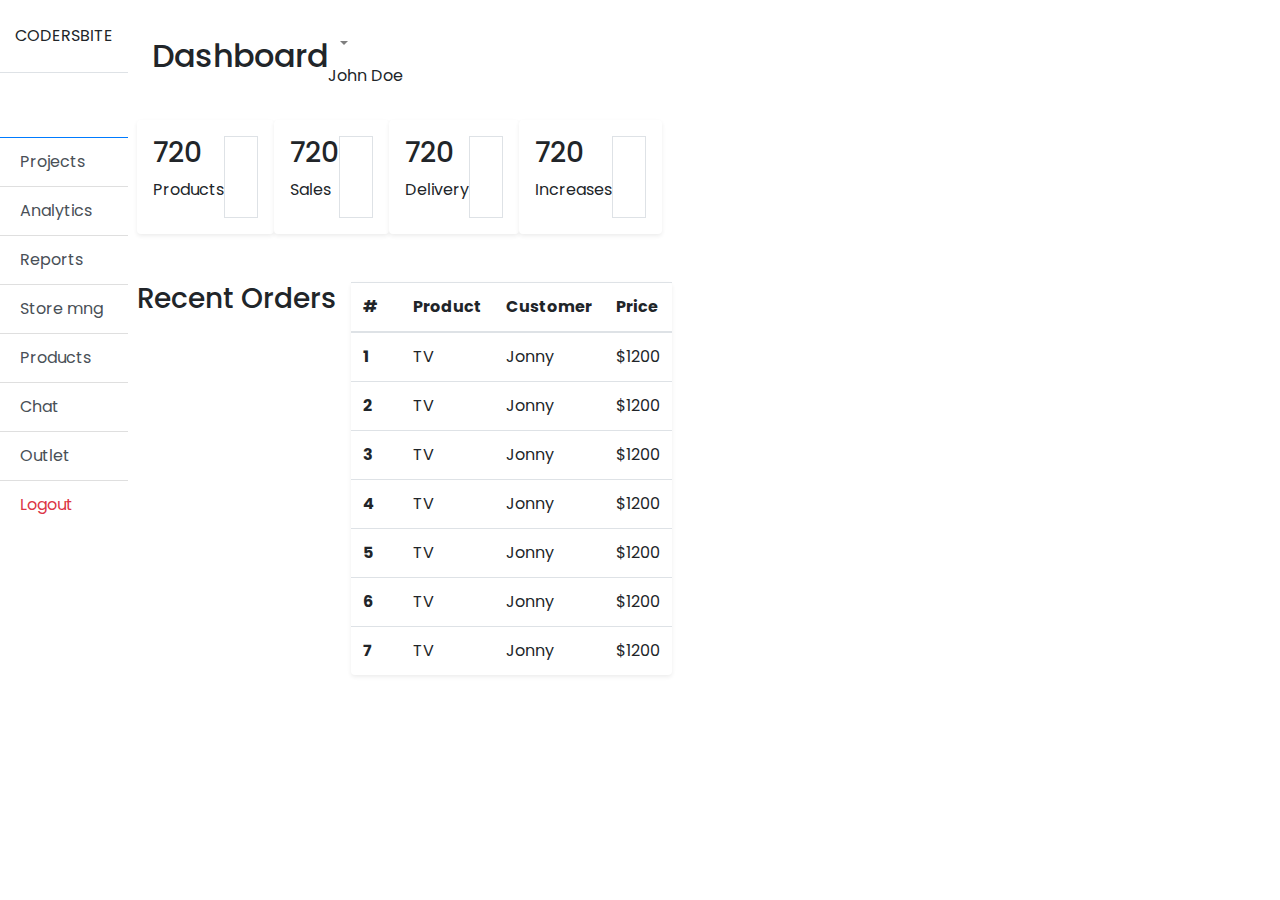
<file: index2.html>
<!DOCTYPE html>
<html lang="en">
<head>
    <meta charset="UTF-8">
    <meta http-equiv="X-UA-Compatible" content="IE=edge"> 
    <link rel="stylesheet" href="style.css">
    <meta name="viewport" content="width=device-width, initial-scale=1.0">
    <link rel="stylesheet" href="https://cdn.jsdelivr.net/npm/bootstrap@4.4.1/dist/css/bootstrap.min.css" integrity="sha384-Vkoo8x4CGsO3+Hhxv8T/Q5PaXtkKtu6ug5TOeNV6gBiFeWPGFN9MuhOf23Q9Ifjh" crossorigin="anonymous">
    
    <title>Document</title>
</head>
<body>
    <div class="d-flex" id="wrapper"> 

        <div class="bg-white" id="sidebar-wrapper"> 
            <div class="slidebar-heading text-center py-4 primary-text fs-4 fw-bold text-uppercase border-bottom"> 
                <i class="fas fa-user-secret me-2"></i>Codersbite
            </div> 
            <div class="list-group list-group-flush my-3"> 
                <a href="#" class="list-group-item list-group-item-action bg-transparent second-text active">
                    <i class="fas fa-tachometer-alt me-2"></i>Dashboard
                </a>
                <a href="#" class="list-group-item list-group-item-action bg-transparent second-text fw-bold">
                    <i class="fas fa-project-diagram me-2"></i>Projects
                </a>
                <a href="#" class="list-group-item list-group-item-action bg-transparent second-text fw-bold">
                    <i class="fas fa-chart-line me-2"></i>Analytics
                </a>
                <a href="#" class="list-group-item list-group-item-action bg-transparent second-text fw-bold">
                    <i class="fas fa-paperclip me-2"></i>Reports
                </a>
                <a href="#" class="list-group-item list-group-item-action bg-transparent second-text fw-bold">
                    <i class="fas fa-shopping-cart me-2"></i>Store mng
                </a> 
                <a href="#" class="list-group-item list-group-item-action bg-transparent second-text fw-bold">
                    <i class="fas fa-gift me-2"></i>Products
                </a>
                <a href="#" class="list-group-item list-group-item-action bg-transparent second-text fw-bold">
                    <i class="fas fa-comment-dot me-2"></i>Chat
                </a>
                <a href="#" class="list-group-item list-group-item-action bg-transparent second-text fw-bold">
                    <i class="fas fa-map-marker-alt me-2"></i>Outlet
                </a>
                <a href="#" class="list-group-item list-group-item-action bg-transparent text-danger fw-bold">
                    <i class="fas fa-project-diagram me-2"></i>Logout
                </a>
                
            </div>
        </div> 

        <div id="page-content-wrapper">
            <nav class="navbar navbar-expand-lg navbar-light bg-transparent py-4 px-4"> 
                <div class="d-flex align-items-center"> 
                    <i class="fas fa-align-left primary-text fs-4 me-3" id="menu-toggle"></i>
                     <h2 class="fs-2 m-0">Dashboard</h2>
                </div> 
                <button class="navbar-toggler" type="button" data-bs-toggle="collapse" data-bs-target="#navbarSupportedConetnt" 
                aria-controls="navbarSupportedConetnt" aria-expanded="false" aria-label="Toggle navigation"> 
             <span class="navbar-toggler-icon"></span>
            </button> 
            <div class="collapse navbar-collapse" id="navbarSupportedContent"> 
                <ul class="navbar-nav ms-auto mb-2 mb-lg-0">
                    <li class="nav-item-dropdown">
                        <a href="#" class="nav-link dropdown-toggle second-text fw-bold" id="navbarDropdown" role="button"
                        data-bs-toggle="dropdown" aria-expanded="false"> 
                    <i class="fas fa-user me-2"></i></a>John Doe
                    </li> 
                    <ul class="dropdown-menu" aria-labelledby="navbarDropdown"> 
                        <li><a href="#" class="dropdown-item">Profile</a></li>
                        <li><a href="#" class="dropdown-item">Settings</a></li>
                        <li><a href="#" class="dropdown-item">Logout</a></li>
                    </ul>
                </ul>
            </div>
            </nav> 

            <div class="container-fluid px-4"> 
                <div class="row g-3 my-2">  
                    <div class="col-mg-3">
                    <div class="p-3 bg-white shadow-sm d-flex justify-content-around align-items-cneter rounded"> 
                        <div>
                            <h3 class="fs-2">720</h3>
                            <p class="fs-5">Products</p>
                        </div> 
                        <i class="fas fa-gift fs-1 primary-text border rounded-full secondary-bg p-3"></i>
                    </div> 
                    </div>

                    <div class="col-mg-3">
                        <div class="p-3 bg-white shadow-sm d-flex justify-content-around align-items-cneter rounded"> 
                            <div>
                                <h3 class="fs-2">720</h3>
                                <p class="fs-5">Sales</p>
                            </div> 
                            <i class="fas fa-gift fs-1 primary-text border rounded-full secondary-bg p-3"></i>
                        </div> 
                        </div>
                        <div class="col-mg-3">
                            <div class="p-3 bg-white shadow-sm d-flex justify-content-around align-items-cneter rounded"> 
                                <div>
                                    <h3 class="fs-2">720</h3>
                                    <p class="fs-5">Delivery</p>
                                </div> 
                                <i class="fas fa-gift fs-1 primary-text border rounded-full secondary-bg p-3"></i>
                            </div> 
                            </div>
                            <div class="col-mg-3">
                                <div class="p-3 bg-white shadow-sm d-flex justify-content-around align-items-cneter rounded"> 
                                    <div>
                                        <h3 class="fs-2">720</h3>
                                        <p class="fs-5">Increases</p>
                                    </div> 
                                    <i class="fas fa-gift fs-1 primary-text border rounded-full secondary-bg p-3"></i>
                                </div> 
                                </div>
                </div> 

                <div class="row my-5"> 
                    <h3 class="fs-4 mb-3">Recent Orders</h3> 
                    <div class="col"> 
                        <table class="table bg-white rounded shadow-sm table-hover"> 
                            <thead> 
                                <tr>
                                    <th scope="col" width="50">#</th> 
                                    <th scope="col">Product</th>
                                    <th scope="col">Customer</th>
                                    <th scope="col">Price</th>
                                </tr>
                            </thead> 
                            <tbody> 
                                <tr>
                                    <th scope="row">1</th>
                                    <td>TV</td>
                                    <td>Jonny</td>
                                    <td>$1200</td>
                                </tr>
                                <tr>
                                    <th scope="row">2</th>
                                    <td>TV</td>
                                    <td>Jonny</td>
                                    <td>$1200</td>
                                </tr>
                                <tr>
                                    <th scope="row">3</th>
                                    <td>TV</td>
                                    <td>Jonny</td>
                                    <td>$1200</td>
                                </tr>
                                <tr>
                                    <th scope="row">4</th>
                                    <td>TV</td>
                                    <td>Jonny</td>
                                    <td>$1200</td>
                                </tr>
                                <tr>
                                    <th scope="row">5</th>
                                    <td>TV</td>
                                    <td>Jonny</td>
                                    <td>$1200</td>
                                </tr>
                                <tr>
                                    <th scope="row">6</th>
                                    <td>TV</td>
                                    <td>Jonny</td>
                                    <td>$1200</td>
                                </tr>
                                <tr>
                                    <th scope="row">7</th>
                                    <td>TV</td>
                                    <td>Jonny</td>
                                    <td>$1200</td>
                                </tr>
                            </tbody>
                        </table>
                    </div>
                </div>
            </div>
        </div>
    </div>






    <script src="https://cdn.jsdelivr.net/npm/jquery@3.5.1/dist/jquery.slim.min.js" integrity="sha384-DfXdz2htPH0lsSSs5nCTpuj/zy4C+OGpamoFVy38MVBnE+IbbVYUew+OrCXaRkfj" crossorigin="anonymous"></script>
<script src="https://cdn.jsdelivr.net/npm/bootstrap@4.6.2/dist/js/bootstrap.bundle.min.js" integrity="sha384-Fy6S3B9q64WdZWQUiU+q4/2Lc9npb8tCaSX9FK7E8HnRr0Jz8D6OP9dO5Vg3Q9ct" crossorigin="anonymous"></script>

<script>
    var el = document.getElementById("wrapper")
    var toggleButton = document.getElementById("menu-toggle") 

    toggleButton.onclick = function(){
        el.classList.toggle("toggled")
    }
</script>
</body>
</html>
</file>
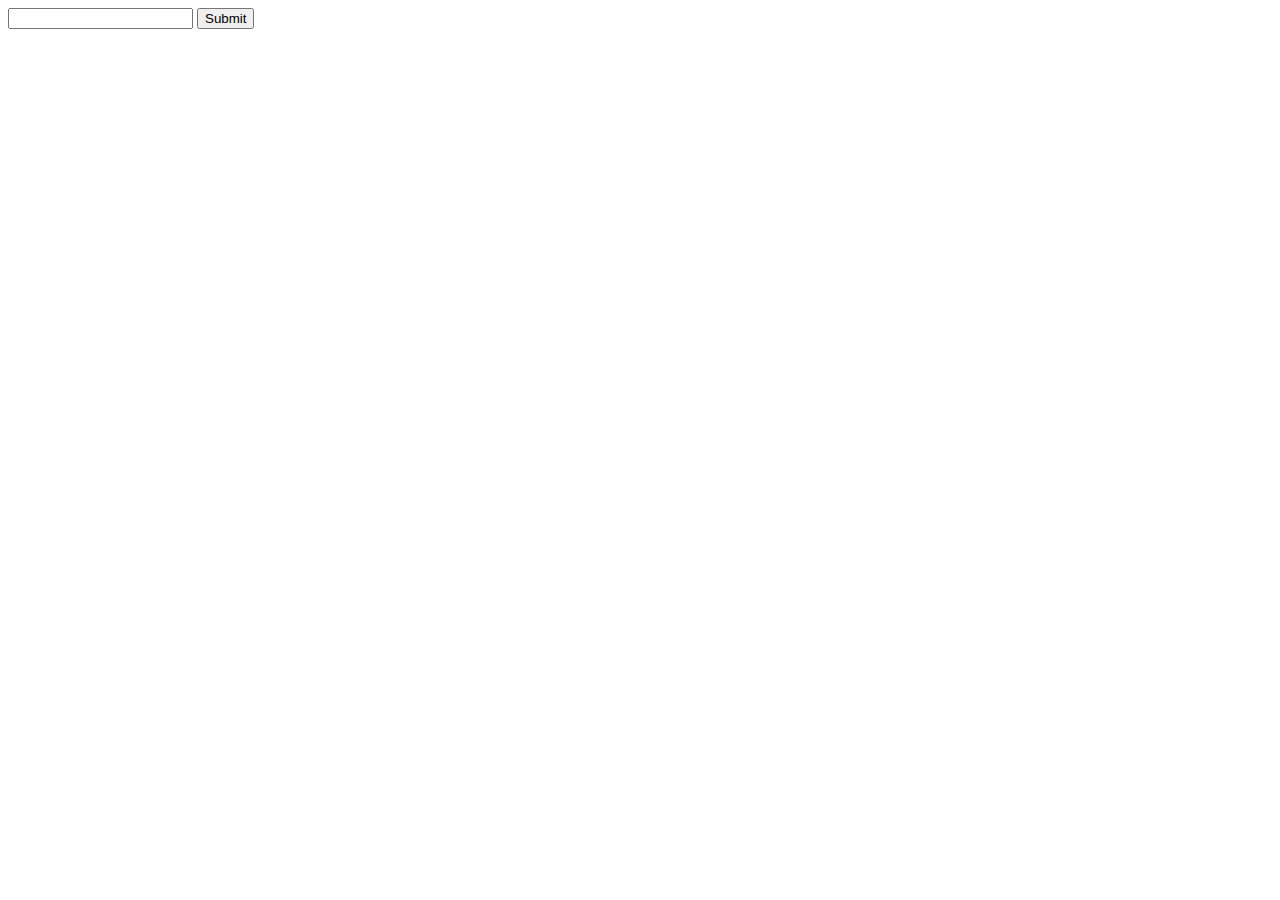
<file: io.html>
<!DOCTYPE html>
<html lang="en">
<head>
    <meta charset="UTF-8">
    <meta http-equiv="X-UA-Compatible" content="IE=edge">
    <meta name="viewport" content="width=device-width, initial-scale=1.0">
    <title>Document</title>
</head>

<body>
<form>
<input type="text" id="task">
<input type="submit">
</form>
<script>
document.querySelector('form').addEventListener('submit',function(e){
const task = document.querySelector('#task').value;
let tasks;
if(localStorage.getItem('task')===null){tasks = [];}
else{tasks = localStorage.getItem('tasks')}
tasks.push(task)
document.write(task)
localStorage.setItem('tasks',JSON.stringify(tasks));
})
</script>
</body>
</html>
</file>
<file: style.css>
@import url('https://fonts.googleapis.com/css2?family=Dancing+Script:wght@400;500&family=Hurricane&family=Poppins:wght@200;300;400;500;600;700;800;900&display=swap');

*{
    padding: 0;
    margin: 0;
    box-sizing: border-box;
    font-family: 'Poppins', sans-serif;
}

body{
    width: 100%;
    background-color: #e5e7eb;
    position: relative;
    display: flex;
}

/* sidebar  */
 
#menu{
    background-color: #371414;
    width: 300px;
    height: 100%;
    position: fixed;
    top: 0;
    left: 0;
}
#menu .logo h3 a{
    text-decoration: none;
    color: #f3f3f3;
}

#menu .logo{
    display: flex;
    align-items: center;
    color: #fff;
    padding: 30px 0 0 30px;
}
#menu .logo img{
    border-radius: 50%;
    width: 45px;
    margin-right: 15px;
}

#menu .items{
    margin-top: 40px;
}

#menu .items li{
    list-style: none;
    padding: 15px 0;
    transition: 0.3s;
}

#menu .items li i{
    color: rgb(134, 141, 151);
    width: 30px;
    height: 30px;
    line-height: 30px;
    text-align: center;
    font-size: 15px;
    margin: 0 10px 0 25px;
}

#menu .items li a{
    color: rgb(134, 141, 151);
    text-decoration: none;
    font-weight: 300px;
}

#menu .items li:hover{
    background-color: #253047;
    cursor: pointer;
    
}

#menu .items li:hover i,
#menu .items li:hover a{
    color: #f3f4f6;
    font-size: 18px;
    transition: 0.1s;
}

/* navbar */

#interface{
    width: calc(100% - 300px);
    margin-left: 300px;
    position: relative;
}
#interface .navigation{
    display: flex;
    align-items: center;
    justify-content: space-between;
    background-color: #fff;
    padding: 15px 30px;
    border-bottom: 3px solid purple;
    position: fixed;
    width: calc(100% - 300px);
}

#interface .navigation .n1 .search{
    display: flex;
    justify-content: flex-start;
    align-items: center;
    padding: 10px 14px;
    border: 1px solid black;
    border-radius: 4px;
    
}

#interface .navigation .n1 .search input{
    border: none;
    outline: none;
    font-size: 14px;
}

#interface .navigation .n1 .search i{
    margin-right: 14px;
}

#interface .navigation .profile{
    display: flex;
    justify-content: flex-end;
    align-items: center;
}

#interface .navigation .profile i{
    margin-right: 20px;
    font-size: 19px;
    font-weight: 400;
}

#interface .navigation .profile img{
    border-radius: 50%;
    width: 40px;
    height: 40px;
    object-fit: cover;
}
.n1{
    display: flex;
    justify-content: flex-start;
    align-items: center;
}
#menu-btn{
    display: none;
    color: #2b2b2b;
    font-size: 20px;
    cursor: pointer;
    margin-right: 20px;
}

.i-name{
    color: #444a53;
    padding: 30px 30px 0 30px;
    font-size: 24px;
    font-weight: 700;
    margin-top: 70px;
}

/* cards */

.values{
    padding: 30px 30px 0 30px;
    display: flex;
    justify-content: space-between;
    align-items: center;
    flex-wrap: wrap;
}

.values .val-box{
    background-color: #fff;
    width: 235px;
    padding: 16px 20px;
    border-radius: 5px;
    display: flex;
    justify-content: flex-start;
    align-items: center;
}

.values .val-box i{
    font-size: 25px;
    width: 60px;
    height: 60px;
    line-height: 60px;
    text-align: center;
    color: #fff;
    border-radius: 50%;
    margin-right: 15px;
}

.values .val-box:nth-child(1) i{
    background:#54de62 ;
}
.values .val-box:nth-child(2) i{
    background: #f59218 ;
}
.values .val-box:nth-child(3) i{
    background: #09c2e3;
}
.values .val-box:nth-child(4) i{
    background: #ff14ad;
}

.values .val-box h3{
    font-size: 18px;
    font-weight: 600;
}

.values .val-box span{
    font-size: 15px;
    color: #828997;
}

/* table  */

.board{
    width: 95%;
    margin : 30px 0 30px 30px;
    overflow: auto;
    background: #fff;
    border-radius: 8px;
}

.board img{
    width: 50px;
    height: 50px;
    object-fit: cover;
    border-radius: 50%;
    margin-right: 15px;
}

.board h5{
    font-weight: 600;
    font-size: 14px;
}

.board p{
    font-weight: 400;
    font-size: 15px;
    color: #787d8d;
}





.active p{
    background: #d7fada;
    padding: 2px 10px;
    display: inline-block;
    border-radius: 40px;
    color: #2b2b2b;
}

.edit a{
    text-decoration: none;
    font-size: 14px;
    color: #554cd1;
    font-weight: 600;
}

/* media query  */

@media(max-width: 769px){
    #menu {
        width: 270px;      
        position: fixed;    
        left: -270px;  
    }
    #menu-btn{
        display: initial;
    }
    #menu .active{
        left: 0;
    }
    #interface{
        width : 100%;
        margin-left: 0px;
        display: inline-block;
    }
    #menu.active~#interface{
        width: calc(100% - 270px);
        margin-left: 270px;
    }
    #interface .navigation{
        width: 100%;
    }
    .values{
        padding: 30px 30px 0 30px;
        justify-content: flex-start;
    }

    .values .val-box{
        padding: 16px 20px;
        margin: 10px 20px 10px 0;
    }
    

}
</file>
